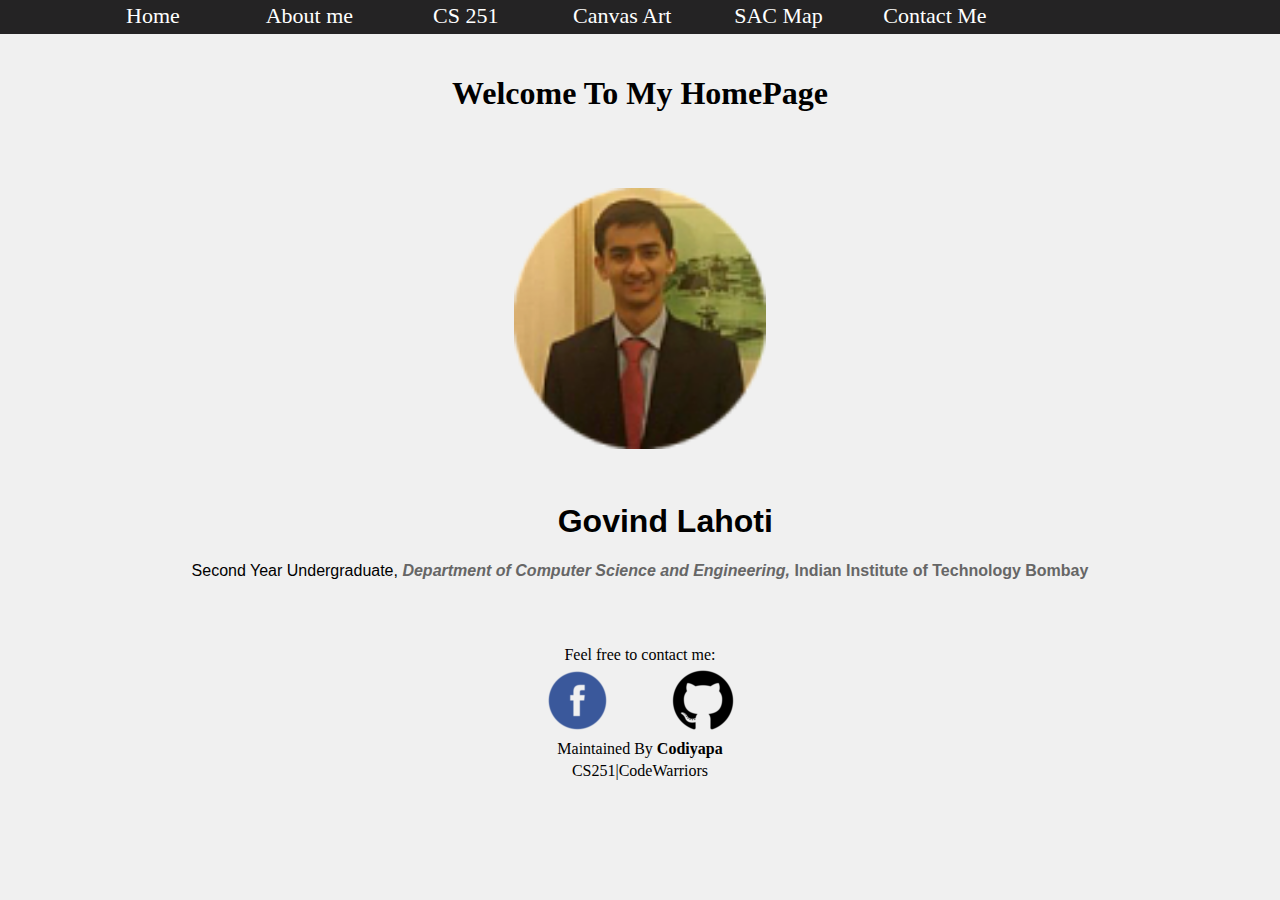
<file: lab02_group07_final_outlab/index.html>
<!DOCTYPE html>
<html>

<head>
	<title>
		Govind Lahoti
	</title>
	<link rel="stylesheet" type="text/css" href="index.css">
</head>

<body style="font-family: Georgia" >
	<center>
	<ul class="navBar">
		<li><a href="index.html">Home</a></li>
		<li><a href="aboutMe.html">About me</a></li>
		<li><a href="group.html">CS 251</a></li>
		<li><a href="mycanvas.html">Canvas Art</a></li>
		<li><a href="sac.html">SAC Map</a></li>
		<li><a href="contactMe.html">Contact Me</a></li>
	</ul>
	
	<h1>Welcome To My HomePage</h1>
	<div id="profile">
		<div id="img" align="center">
			<img src="govind.png" width="20%" height="20%">
		</div>
		<div id="toptitle">
			<h1>Govind Lahoti</h1>
		</div>
		<div id="subtitle">
			Second Year Undergraduate,
			<a href="http://www.cse.iitb.ac.in/" style="text-decoration:none ;color: #666666"><b><i>Department of Computer Science and Engineering,</i></b></a>
			<a href="http://www.iitb.ac.in/" style="text-decoration:none ;color: #666666"><b>Indian Institute of Technology Bombay</b></a>
		</div>
	</div>
	<center>
	<table align = "centre" id ="Footer_index" >
		<tr>
		<td colspan="2">Feel free to contact me: </td>
		</tr>
		<tr id="logo">
			<td class = "animation"><a target = "blank" href= "https://www.facebook.com/govindGenius?fref=ts"> <img src= "fb.png" ></a></td>
			<td class = "animation"><a target = "blank" href = "https://github.com/govindlahoti"><img src = "git.png" ></a></td>
		</tr>
		<tr>
			<td colspan="2">Maintained By <b>Codiyapa</b></td>
		</tr>
		<tr>
			<td colspan="2">CS251|CodeWarriors</td>
		</tr>
	</table>
	</center>
	</center>
</body>
</html>
</file>
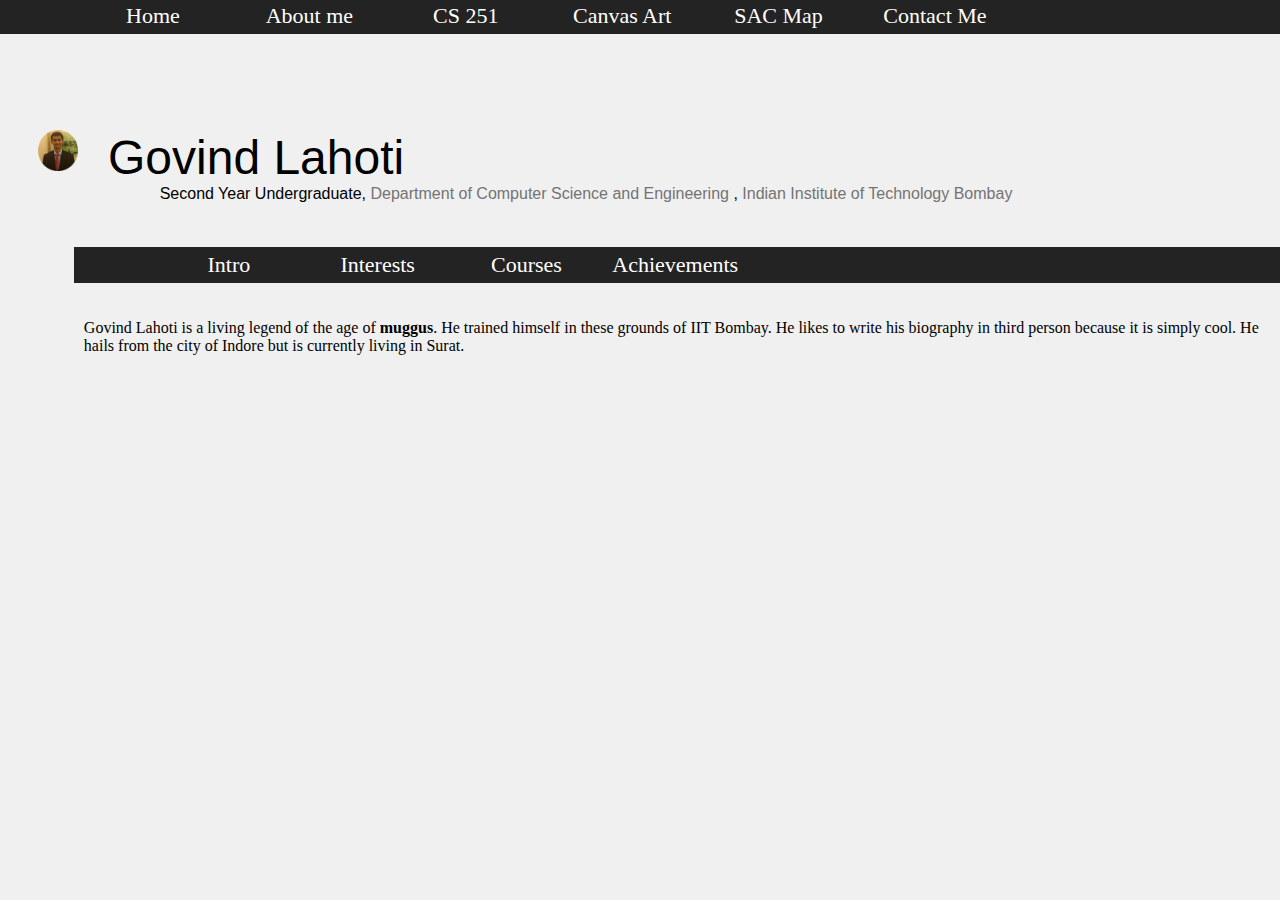
<file: lab02_group07_final_outlab/aboutMe.html>
<!DOCTYPE html>
<html>
<head>
	<link rel="stylesheet" type="text/css" href="index.css">
	<title> About Me </title>
</head>
<body>
	<center>
	<ul class="navBar">
		<li><a href="index.html">Home</a></li>
		<li><a href="aboutMe.html">About me</a></li>
		<li><a href="group.html">CS 251</a></li>
		<li><a href="mycanvas.html">Canvas Art</a></li>
		<li><a href="sac.html">SAC Map</a></li>
		<li><a href="contactMe.html">Contact Me</a></li>
	</ul>
	</center>
	<div id="profile">
		<div id="img_about" align="center">
			<img src="govind.png" width="40%" height="40%">
		</div>
		<div id="toptitle">
			<font size="10">Govind Lahoti</font>
		</div>
		<div id="subtitle" style="margin-left:12%;">
			Second Year Undergraduate,
			<a href="http://www.cse.iitb.ac.in/" style="text-decoration:none; color: #747374">Department of Computer Science and Engineering</a>
			,
			<a href="http://www.iitb.ac.in/" style="text-decoration:none; color: #747374">Indian Institute of Technology Bombay</a>
		</div>
	</div>
	<br>
	<br>
	<br>
	<style>
		#contentNavBar {
			background-color: #111111;

		}
		#contentNavBar li{
			width: 15%;
		}
	</style>
	<div id="content">
	<ul class="navBar" id="contentnavBar">
		<li><a id="introLink" href="#" onclick="toggle('intro');">Intro</a></li>
		<li><a id="interestsLink" href="#" onclick="toggle('interests');">Interests</a></li>
		<li><a id="coursesUndertakenLink" href="#" onclick="toggle('coursesUndertaken');">Courses</a></li>
		<li><a id="acadLink" href="#" onclick="toggle('acad');">Achievements</a></li>
	</ul>
			<div id="acad">
			<ol>
				<li><b>All India Rank 3</b> in JEE Advance 2014.</li>
				<li>Recipient of the Prestigious <b>Aditya Birla Scholarship</b>.</li>
				<li>All India Rank 110, State Rank 2 in JEE-Mains 2014</li>
				<li><b>All India Rank 25</b> in KVPY(Kishore Vagyanik Protshan Yojana) Examintaion</li>
				<li>Pursuing <b>Minors</b> in <b>Statistics</b></li>
				<li>Recipient of <b>KVPY</b> fellowship.</li>
				<li>Recipient of <b>NTSE</b> scholarship.</li>
				<li>Award <b>AP Grade</b> for exceptional performance in Computer Programming and Utilisation course(CS 101)</li>
				<li>Award <b>AP Grade</b> for exceptional performance in Physical Chemistry(CH 107)</li>
			</ol>
		</div>
		<div id="intro">
			<p>Govind Lahoti is a living legend of the age of <b>muggus</b>. He trained himself in these grounds of IIT Bombay.
			He likes to write his biography in third  person because it is simply cool. He hails from the city of Indore but is currently living in Surat.
			</p>
		</div>
		<div id="interests">
			<ul>
				<li>
					<p>Mugging</p>
				</li>
				<li>
					Playing
					<a href="https://en.grepolis.com" style="text-decoration:none" style="color:black">Grepolis</a>
				</li>
				<li>
					<p>Competitive Coding</p>
				</li>
				<li>
					<p>Cycling</p>
				</li>
				<li>
					<p>Badminton Enthu</p>
				</li>
				<li>
					<p>Writing</p>
				</li>

			</ul>
		</div>
		<div id="coursesUndertaken">
			<ul>
				<li>
					<p>Computer Utilization and Programming</p>
				</li>
				<li>
					<p>Abstraction and Paradigm</p>
				</li>
				<li>
					<p>Data Structure and Algorithms</p>
				</li>
				<li>
					<p>Discrete Structures</p>
				</li>
				<li>
					<p>Data Analysis and Interpretation</p>
				</li>
				<li>
					<p>System Software Lab</p>
				</li>
				<li>
					<p>Data Structure and Algorithms Lab</p>
				</li>				
			</ul>
		</div>
	</div>
</body>
<script>
function toggle(id){
    document.getElementById("intro").style.display = "none";
    document.getElementById("coursesUndertaken").style.display= "none";
    document.getElementById("interests").style.display = "none";
    document.getElementById("acad").style.display = "none";
    document.getElementById(id).style.display = "block";
}
toggle('intro');
</script>
</html>
</file>
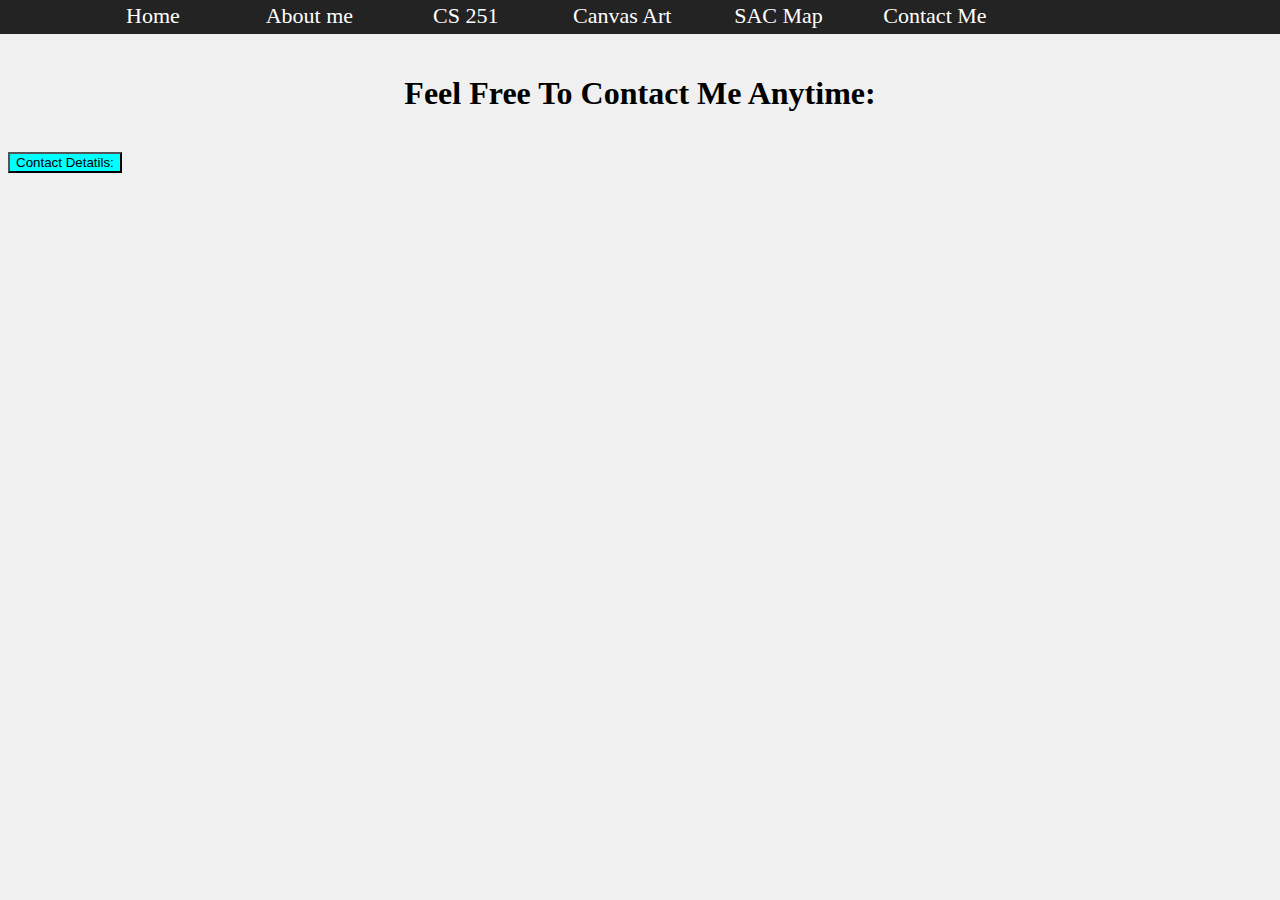
<file: lab02_group07_final_outlab/contactMe.html>
<!DOCTYPE html>
<html>
<head>
	<title>
		Govind Lahoti
	</title>
	<script src = "index.js" type="text/javascript"></script>
	<link rel="stylesheet" type="text/css" href="index.css">
</head>

<body style="font-family: Georgia" >
<center>
	<ul class="navBar">
		<li><a href="index.html">Home</a></li>
		<li><a href="aboutMe.html">About me</a></li>
		<li><a href="group.html">CS 251</a></li>
		<li><a href="mycanvas.html">Canvas Art</a></li>
		<li><a href="sac.html">SAC Map</a></li>
		<li><a href="contactMe.html">Contact Me</a></li>
	</ul>
</center>
<h1>Feel Free To Contact Me Anytime: </h1>
<br>
<button id = "button_contact" style = "background-color : #00FFFF; "onmouseover = "display_contact()" onmouseout="hide_contact()">Contact Detatils: </button>
<center>
<div id = "contactDiv"style = "display:none">
	<h3>Drop me a mail at <span style="color:green">govindlahoti22@gmail.com</span><br><br><br>
	<b>Or Say Hello at</b> <br></h3>
	Roomn No. 18
	Hostel 4, <i>IIT Bombay</i>
	
	<table cellpadding="10">

	<tr>
	<td colspan="2"><h3 >Connect to me on social media:  </h3></td>
	</tr>
	<tr id="logo">
		<td class = "animation"><a target = "blank" href= "https://www.facebook.com/govindGenius?fref=ts"> <img src= "fb.png" ></a></td>
		<td class = "animation"><a target = "blank" href = "https://github.com/govindlahoti"><img src = "git.png" ></a></td>
	</tr>
	<tr>
		<td>facebook.com/govindGenius</td>
		<td>github.com/govindlahoti</td>
	</tr>
	</table>	
</div>
</center>
</body>
</file>
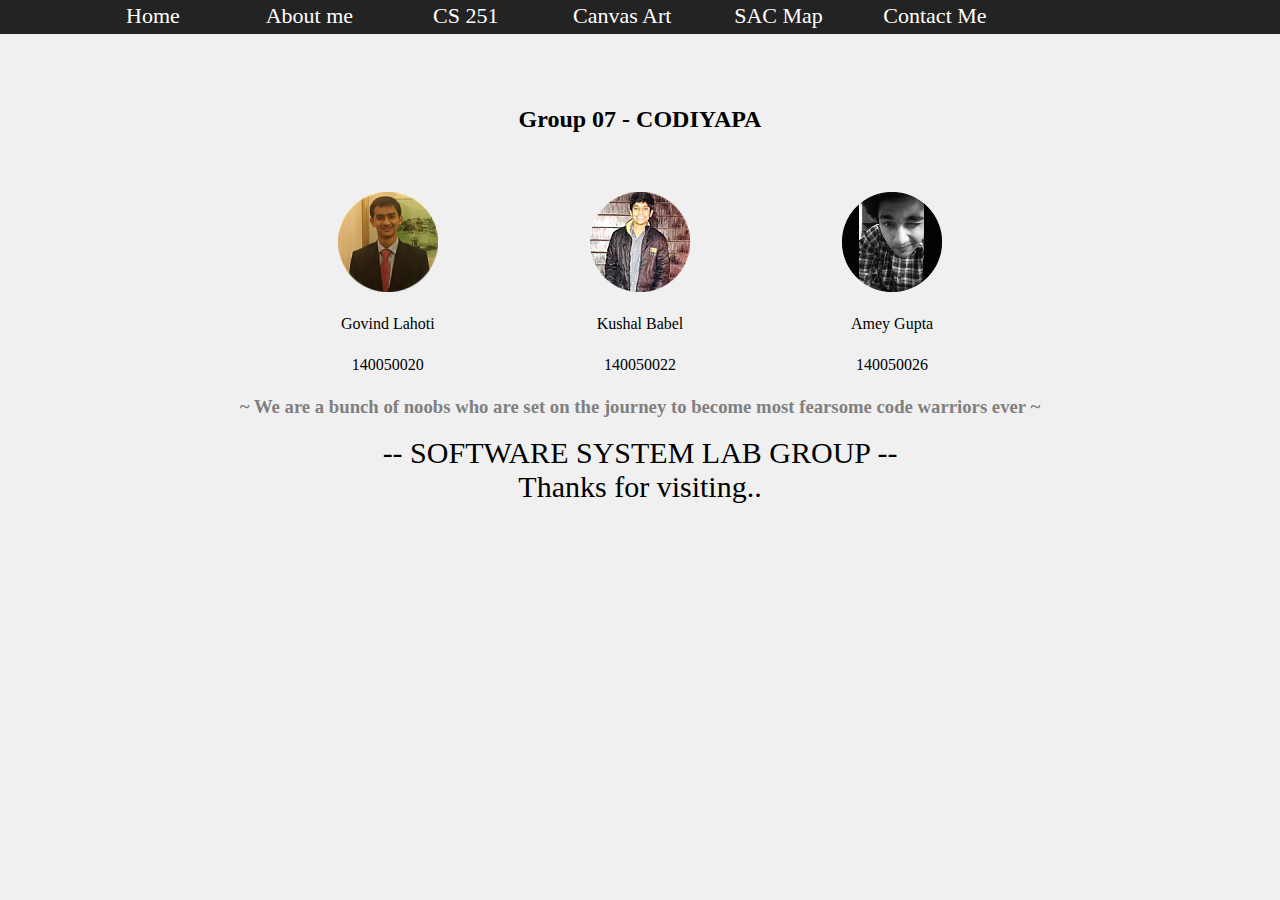
<file: lab02_group07_final_outlab/group.html>
<html>
<head>
	<title> Group 07 - Codiyapa</title>
	<link rel="stylesheet" type="text/css" href="index.css">
</head>

<body>
	<center>
	<ul class="navBar">
		<li><a href ="index.html">Home</a></li>
		<li><a href="aboutMe.html">About me</a></li>
		<li><a href="group.html">CS 251</a></li>
		<li><a href="mycanvas.html">Canvas Art</a></li>
		<li><a href="sac.html">SAC Map</a></li>
		<li><a href="contactMe.html">Contact Me</a></li>
	</ul>
	<br>
	<br>
	<br>
	<h2 >Group 07 - CODIYAPA</h2>
	<br>
	<br>
	<table id="mainTable">
		<tr id="photoRow">
			<td> <a href="index.html"> <img height="100px" width="100px" src="govind.png"> </a> </td>
			<td> <a href="kushal.html"> <img height="100px" width="100px"src="kushal.png"> </a> </td>
			<td> <a href="amey.html"> <img height="100px" width="100px" src="amey.png"> </a> </td>
		</tr>
		<tr id="nameRow">
			<td>Govind Lahoti</td>
			<td>Kushal Babel</td>
			<td>Amey Gupta</td>
		</tr>
		<tr id="rollRow">
			<td>140050020</td>
			<td>140050022</td>
			<td>140050026</td>
		</tr>
	</table>

	<p id="tagLine">
		<h3 style="color:grey;">~ We are a bunch of noobs who are set on the journey to become most fearsome code warriors ever ~</h3>
	</p>
	<center id="footer">
		-- SOFTWARE SYSTEM LAB GROUP --
		<br>
		Thanks for visiting..
	</center>
	</center>
</body>
</html>
</file>
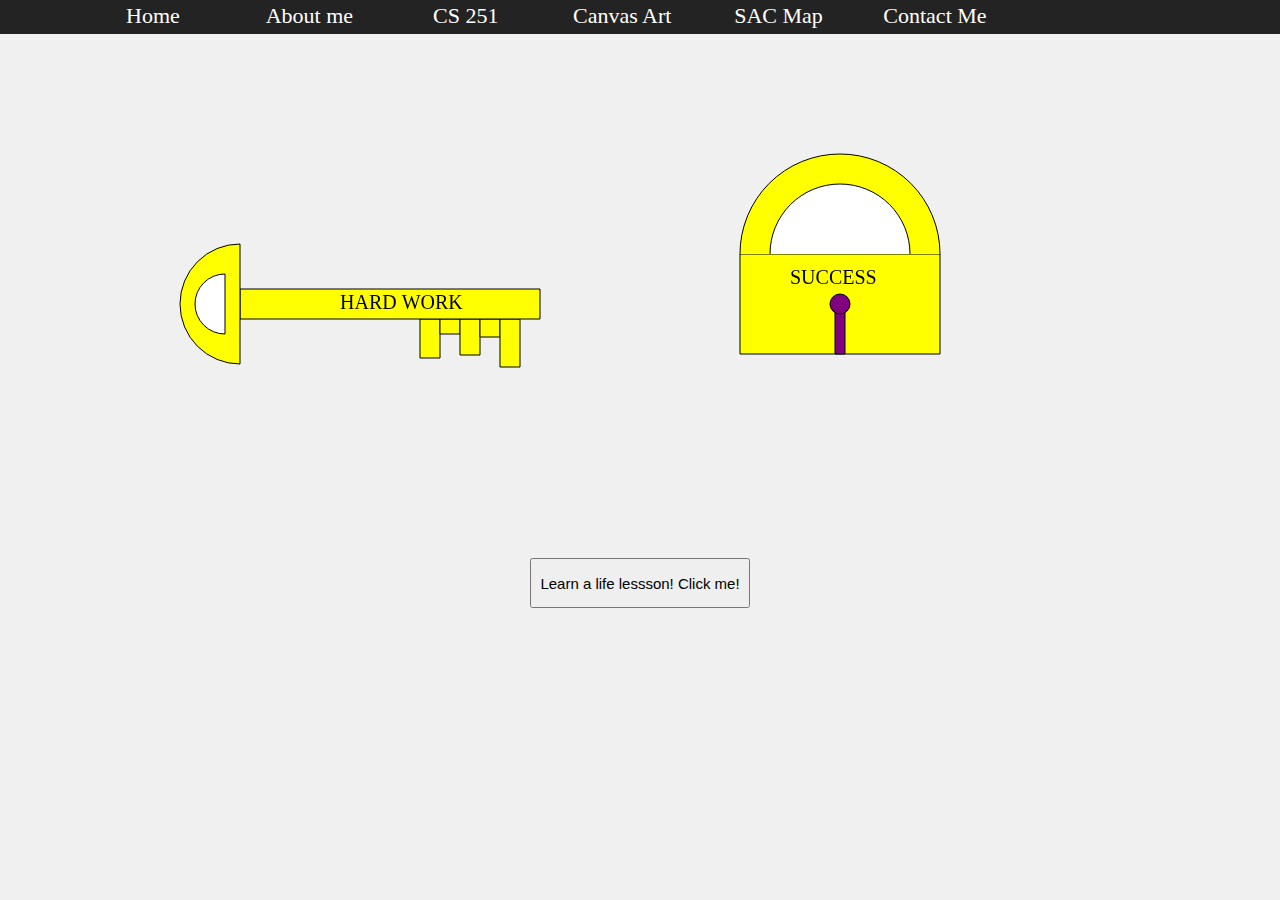
<file: lab02_group07_final_outlab/mycanvas.html>
<!DOCTYPE html>
<html>
<head>
	<title>Canvas</title>
	<link rel="stylesheet" type="text/css" href="index.css">
</head>
<body>
	<center>
		<ul class="navBar">
			<li><a href="index.html">Home</a></li>
			<li><a href="aboutMe.html">About me</a></li>
			<li><a href="group.html">CS 251</a></li>
			<li><a href="mycanvas.html">Canvas Art</a></li>
			<li><a href="sac.html">SAC Map</a></li>
			<li><a href="contactMe.html">Contact Me</a></li>
		</ul>
		<canvas height="500" width="1200" id="canvas_key">
			Your browser doesn't support canvas. Update it or use another.
		</canvas>
		<button id="button1" onclick="play();" style="width:220px; height:50px; font-size:15px;">Learn a life lessson! Click me!</button>
	</center>
</body>

<script>
var start = 0;
var ctx = document.getElementById("canvas_key").getContext("2d");
var H = 500;
var W = 600;
var keyColor = "yellow";
var keyWidth = 30;
var columnWidth = 20;
var lockRectWidth = 200;
var lockRectHeight = 100;
var lockColor = "yellow";
var lockHoleColor = "purple";
var lockStart = W + 100;
ctx.font="20px Georgia";
var open = 0;

function draw(){
	ctx.clearRect(0, 0, 2*W, H);

	//1st column
	ctx.beginPath();
	ctx.rect(start + 5*W/6 - columnWidth*6, H/2 + 0.5*keyWidth, columnWidth, 1.3*keyWidth);
	ctx.fillStyle = keyColor;
	ctx.fill();
	ctx.stroke();
	ctx.closePath();


	//2nd column
	ctx.beginPath();
	ctx.rect(start + 5*W/6 - columnWidth*5, H/2 + 0.5*keyWidth, columnWidth, 0.5*keyWidth);
	ctx.fillStyle = keyColor;
	ctx.fill();
	ctx.stroke();
	ctx.closePath();


	//3rd column
	ctx.beginPath();
	ctx.rect(start + 5*W/6 - columnWidth*4, H/2 + 0.5*keyWidth, columnWidth, 1.2*keyWidth);
	ctx.fillStyle = keyColor;
	ctx.fill();
	ctx.stroke();
	ctx.closePath();


	//4th column
	ctx.beginPath();
	ctx.rect(start + 5*W/6 - columnWidth*3, H/2 + 0.5*keyWidth, columnWidth, 0.6*keyWidth);
	ctx.fillStyle = keyColor;
	ctx.fill();
	ctx.stroke();
	ctx.closePath();


	//5th column
	ctx.beginPath();
	ctx.rect(start + 5*W/6 - columnWidth*2, H/2 + 0.5*keyWidth, columnWidth, 1.6*keyWidth);
	ctx.fillStyle = keyColor;
	ctx.fill();
	ctx.stroke();
	ctx.closePath();

	//key body
	ctx.beginPath();
	ctx.rect(start + W/3, H/2 - keyWidth/2, W/2, keyWidth);
	ctx.fillStyle = keyColor;
	ctx.fill();
	ctx.stroke();
	ctx.closePath();

	//big ring
	ctx.beginPath();
	ctx.arc(start + W/3, H/2, 60, Math.PI/2, 3*Math.PI/2);
	ctx.fillStyle = keyColor;
	ctx.fill();
	ctx.stroke();
	ctx.closePath();

	//small hole
	ctx.beginPath();
	ctx.arc(start + W/3 - 15, H/2, 30, Math.PI/2, 3*Math.PI/2);
	ctx.fillStyle = "white";
	ctx.fill();
	ctx.stroke();
	ctx.closePath();

	//big ring line
	ctx.beginPath();
	ctx.moveTo(start + W/3, H/2 - 60);
	ctx.lineTo(start + W/3, H/2 + 60);
	ctx.stroke();
	ctx.closePath();

	//small hole line
	ctx.beginPath();
	ctx.moveTo(start + W/3 - 15, H/2 - 30);
	ctx.lineTo(start + W/3 - 15, H/2 + 30);
	ctx.stroke();
	ctx.closePath();

	ctx.fillStyle = "black";	
	ctx.fillText("HARD WORK", start + W/2 ,H/2 + 5);

	//lock begins
	
	//lock rect
	ctx.beginPath();
	ctx.rect(lockStart, H/2 - lockRectHeight/2, lockRectWidth, lockRectHeight);
	ctx.fillStyle = lockColor;
	ctx.fill();
	ctx.stroke();
	ctx.closePath();

	//lock upper big arc
	ctx.beginPath();
	ctx.arc(lockStart + lockRectWidth/2 , H/2 - lockRectHeight/2 - open, lockRectWidth/2, Math.PI, 2*Math.PI);
	ctx.fillStyle = keyColor;
	ctx.fill();
	ctx.stroke();
	ctx.closePath();

	//lock upper small arc
	ctx.beginPath();
	ctx.arc(lockStart + lockRectWidth/2 , H/2 - lockRectHeight/2 - open, lockRectWidth*0.35, Math.PI, 2*Math.PI);
	ctx.fillStyle = "white";
	ctx.fill();
	ctx.stroke();
	ctx.closePath();

	//lock body hole rect
	ctx.beginPath();
	ctx.rect(lockStart + lockRectWidth/2 - 5, H/2, 10, lockRectHeight/2);
	ctx.fillStyle = lockHoleColor;
	ctx.fill();
	ctx.stroke();
	ctx.closePath();

	//lock body hole circle
	ctx.beginPath();
	ctx.arc(lockStart + lockRectWidth/2 , H/2, 10, 0, 2*Math.PI);
	ctx.fillStyle = "purple";
	ctx.fill();
	ctx.stroke();
	ctx.closePath();


	ctx.fillStyle = "black";
	ctx.fillText("SUCCESS", 50+lockStart ,H/2 - 20);
}

function play() {
	var watch = setInterval(function(){
		start++;
		if(start + W/2 + W/3 > lockStart+10){
			open = 15;
			draw();
			clearInterval(watch);
			alert("Hard work is the key to success");
			start = 0;
			open = 0;
		}
			draw();
	}, 2);
}

draw();
</script>
</html>
</file>
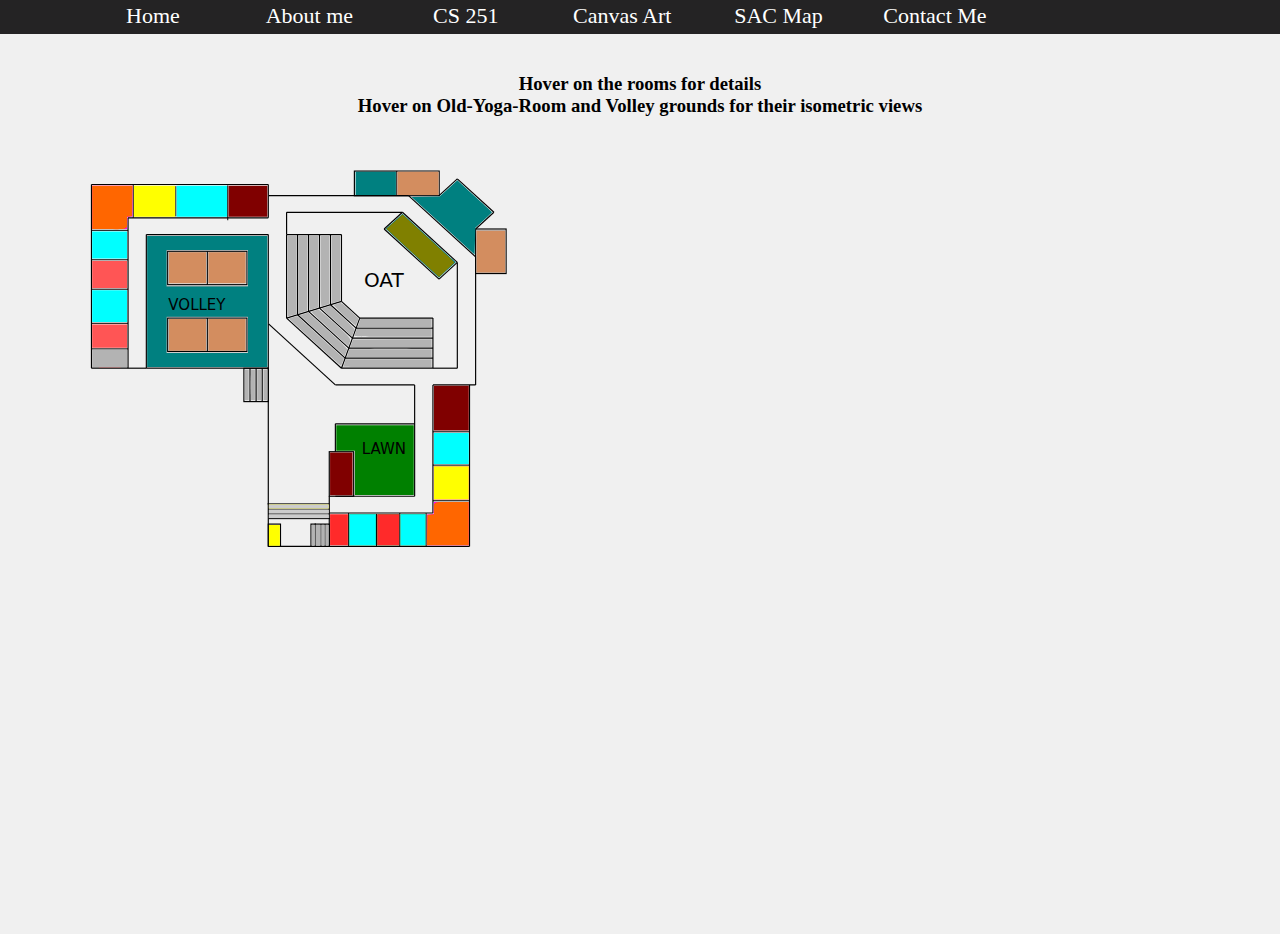
<file: lab02_group07_final_outlab/sac.html>
<!DOCTYPE html>
<html>
<head>
	<title>SAC</title>
    <link rel="stylesheet" type="text/css" href="index.css">
</head>
<body>
<center>
    <ul class="navBar">
        <li><a href="index.html">Home</a></li>
        <li><a href="aboutMe.html">About me</a></li>
        <li><a href="group.html">CS 251</a></li>
        <li><a href="mycanvas.html">Canvas Art</a></li>
        <li><a href="sac.html">SAC Map</a></li>
        <li><a href="contactMe.html">Contact Me</a></li>
    </ul>
</center>
<center><h3>Hover on the rooms for details<br>Hover on Old-Yoga-Room and Volley grounds for their isometric views</h3></center>
<table id="sac_fig" cellpadding="0px">
<tr>
<td>
<?xml version="1.0" encoding="UTF-8" standalone="no" style="margin-left:10%"?>
<svg
   xmlns:dc="http://purl.org/dc/elements/1.1/"
   xmlns:cc="http://creativecommons.org/ns#"
   xmlns:rdf="http://www.w3.org/1999/02/22-rdf-syntax-ns#"
   xmlns:svg="http://www.w3.org/2000/svg"
   xmlns="http://www.w3.org/2000/svg"
   xmlns:sodipodi="http://sodipodi.sourceforge.net/DTD/sodipodi-0.dtd"
   xmlns:inkscape="http://www.inkscape.org/namespaces/inkscape"
   width="640"
   height="480"
   id="svg3315"
   version="1.1"
   inkscape:version="0.48.4 r9939"
   sodipodi:docname="sac3.svg">
  <metadata
     id="metadata3401">
    <rdf:RDF>
      <cc:Work
         rdf:about="">
        <dc:format>image/svg+xml</dc:format>
        <dc:type
           rdf:resource="http://purl.org/dc/dcmitype/StillImage" />
        <dc:title></dc:title>
      </cc:Work>
    </rdf:RDF>
  </metadata>
  <defs
     id="defs3399" />
  <sodipodi:namedview
     pagecolor="#ffffff"
     bordercolor="#666666"
     borderopacity="1"
     objecttolerance="10"
     gridtolerance="10"
     guidetolerance="10"
     inkscape:pageopacity="0"
     inkscape:pageshadow="2"
     inkscape:window-width="1839"
     inkscape:window-height="1056"
     id="namedview3397"
     showgrid="false"
     inkscape:zoom="1.825"
     inkscape:cx="348.92814"
     inkscape:cy="251.86203"
     inkscape:window-x="81"
     inkscape:window-y="24"
     inkscape:window-maximized="1"
     inkscape:current-layer="svg3315"
     inkscape:snap-bbox="true"
     inkscape:bbox-paths="true"
     inkscape:bbox-nodes="true"
     inkscape:snap-bbox-edge-midpoints="true"
     inkscape:snap-bbox-midpoints="true"
     inkscape:object-paths="true"
     inkscape:snap-intersection-paths="true"
     inkscape:object-nodes="true"
     inkscape:snap-midpoints="true"
     inkscape:snap-smooth-nodes="true"
     inkscape:snap-object-midpoints="true"
     inkscape:snap-center="true"
     inkscape:snap-page="true"
     inkscape:snap-grids="true" />
  <!-- Created with SVG-edit - http://svg-edit.googlecode.com/ -->
  <line
     style="fill:none;stroke:#000000;stroke-width:1.16534925"
     stroke-linejoin="null"
     stroke-linecap="null"
     x1="136.3369"
     y1="97.570816"
     x2="258.29272"
     y2="97.570816"
     id="svg_7" />
  <line
     style="fill:none;stroke:#000000;stroke-width:1.16534925"
     stroke-linejoin="null"
     stroke-linecap="null"
     x1="136.3369"
     y1="97.570816"
     x2="136.3369"
     y2="231.19678"
     id="svg_8" />
  <line
     style="fill:none;stroke:#000000;stroke-width:1.16534925"
     stroke-linejoin="null"
     stroke-linecap="null"
     x1="136.3369"
     y1="231.19678"
     x2="258.29272"
     y2="231.19678"
     id="svg_9" />
  <rect
     style="fill:none;stroke:#000000;stroke-width:1.16534925"
     stroke-linejoin="null"
     stroke-linecap="null"
     x="157.67917"
     y="114.27406"
     width="79.271286"
     height="33.40649"
     id="svg_10" />
  <rect
     style="fill:none;stroke:#000000;stroke-width:1.16534925"
     stroke-linejoin="null"
     stroke-linecap="null"
     x="157.67917"
     y="181.08705"
     width="79.271286"
     height="33.40649"
     id="svg_11" />
  <line
     style="fill:none;stroke:#000000;stroke-width:1.16534925"
     stroke-linejoin="null"
     stroke-linecap="null"
     x1="197.31482"
     y1="181.08705"
     x2="197.31482"
     y2="214.49353"
     id="svg_12"
     x="115" />
  <line
     style="fill:none;stroke:#000000;stroke-width:1.16534925"
     stroke-linejoin="null"
     stroke-linecap="null"
     x1="197.31482"
     y1="114.27406"
     x2="197.31482"
     y2="147.68056"
     id="svg_13" />
  <line
     style="fill:none;stroke:#000000;stroke-width:1.16534925"
     stroke-linejoin="null"
     stroke-linecap="null"
     x1="258.29272"
     y1="186.6548"
     x2="258.29272"
     y2="97.570816"
     id="svg_14" />
  <line
     style="fill:none;stroke:#000000;stroke-width:1.16534925"
     stroke-linejoin="null"
     stroke-linecap="null"
     x1="325.36844"
     y1="247.90002"
     x2="404.63974"
     y2="247.90002"
     id="svg_15" />
  <line
     style="fill:none;stroke:#000000;stroke-width:1.16534925"
     stroke-linejoin="null"
     stroke-linecap="null"
     x1="276.58609"
     y1="97.570816"
     x2="276.58609"
     y2="181.08705"
     id="svg_16" />
  <line
     style="fill:none;stroke:#000000;stroke-width:1.16534925"
     stroke-linejoin="null"
     stroke-linecap="null"
     x1="258.29272"
     y1="186.6548"
     x2="325.36844"
     y2="247.90002"
     id="svg_17" />
  <line
     style="fill:none;stroke:#000000;stroke-width:1.16534925"
     stroke-linejoin="null"
     stroke-linecap="null"
     x1="422.93311"
     y1="247.90002"
     x2="422.93311"
     y2="375.95825"
     id="svg_21" />
  <line
     style="fill:none;stroke:#000000;stroke-width:1.16534925"
     stroke-linejoin="null"
     stroke-linecap="null"
     x1="422.93311"
     y1="231.19678"
     x2="331.46622"
     y2="231.19678"
     id="svg_22" />
  <line
     style="fill:none;stroke:#000000;stroke-width:1.16534925"
     stroke-linejoin="null"
     stroke-linecap="null"
     x1="276.58609"
     y1="181.08705"
     x2="331.46622"
     y2="231.19678"
     id="svg_24" />
  <line
     style="fill:none;stroke:#000000;stroke-width:1.16534925"
     stroke-linejoin="null"
     stroke-linecap="null"
     x1="276.58609"
     y1="97.570816"
     x2="331.46622"
     y2="97.570816"
     id="svg_25" />
  <line
     style="fill:none;stroke:#000000;stroke-width:1.16534925"
     stroke-linejoin="null"
     stroke-linecap="null"
     x1="422.93311"
     y1="231.19678"
     x2="422.93311"
     y2="181.08705"
     id="svg_26" />
  <line
     style="fill:none;stroke:#000000;stroke-width:1.16534925"
     stroke-linejoin="null"
     stroke-linecap="null"
     x1="331.46622"
     y1="97.570816"
     x2="331.46622"
     y2="164.3838"
     id="svg_27" />
  <line
     style="fill:none;stroke:#000000;stroke-width:1.16534925"
     stroke-linejoin="null"
     stroke-linecap="null"
     x1="331.46622"
     y1="164.3838"
     x2="349.75961"
     y2="181.08705"
     id="svg_31" />
  <line
     style="fill:none;stroke:#000000;stroke-width:1.16534925"
     stroke-linejoin="null"
     stroke-linecap="null"
     x1="422.93311"
     y1="181.08705"
     x2="349.75961"
     y2="181.08705"
     id="svg_32" />
  <line
     style="fill:none;stroke:#000000;stroke-width:1.16534925"
     stroke-linejoin="null"
     stroke-linecap="null"
     x1="276.58609"
     y1="97.570816"
     x2="276.58609"
     y2="75.299828"
     id="svg_33" />
  <line
     style="fill:none;stroke:#000000;stroke-width:1.16534925"
     stroke-linejoin="null"
     stroke-linecap="null"
     x1="276.58609"
     y1="75.299828"
     x2="392.44415"
     y2="75.299828"
     id="svg_35" />
  <line
     style="fill:none;stroke:#000000;stroke-width:1.16534925"
     stroke-linejoin="null"
     stroke-linecap="null"
     x1="447.32428"
     y1="231.19678"
     x2="447.32428"
     y2="125.40956"
     id="svg_36" />
  <line
     style="fill:none;stroke:#000000;stroke-width:1.16534925"
     stroke-linejoin="null"
     stroke-linecap="null"
     x1="447.32428"
     y1="125.40956"
     x2="392.44415"
     y2="75.299828"
     id="svg_38" />
  <line
     style="fill:none;stroke:#000000;stroke-width:1.16534925"
     stroke-linejoin="null"
     stroke-linecap="null"
     x1="325.36844"
     y1="359.255"
     x2="404.63974"
     y2="359.255"
     id="svg_40" />
  <line
     style="fill:none;stroke:#000000;stroke-width:1.16534925"
     stroke-linejoin="null"
     stroke-linecap="null"
     x1="447.32428"
     y1="125.40956"
     x2="429.03088"
     y2="142.11281"
     id="svg_41" />
  <line
     style="fill:none;stroke:#000000;stroke-width:1.16534925"
     stroke-linejoin="null"
     stroke-linecap="null"
     x1="404.63974"
     y1="359.255"
     x2="404.63974"
     y2="247.90002"
     id="svg_42" />
  <line
     style="fill:none;stroke:#000000;stroke-width:1.16534925"
     stroke-linejoin="null"
     stroke-linecap="null"
     x1="258.29272"
     y1="231.19678"
     x2="258.29272"
     y2="409.36475"
     id="svg_43" />
  <line
     style="fill:none;stroke:#000000;stroke-width:1.16534925"
     stroke-linejoin="null"
     stroke-linecap="null"
     x1="483.91101"
     y1="75.299828"
     x2="447.32428"
     y2="41.893333"
     id="svg_44" />
  <line
     style="fill:none;stroke:#000000;stroke-width:1.16534925"
     stroke-linejoin="null"
     stroke-linecap="null"
     x1="429.03088"
     y1="142.11281"
     x2="374.15076"
     y2="92.003067"
     id="svg_49" />
  <line
     style="fill:none;stroke:#000000;stroke-width:1.16534925"
     stroke-linejoin="null"
     stroke-linecap="null"
     x1="374.15076"
     y1="92.003067"
     x2="392.44415"
     y2="75.299828"
     id="svg_50" />
  <line
     style="fill:none;stroke:#000000;stroke-width:1.16534925"
     stroke-linejoin="null"
     stroke-linecap="null"
     x1="325.36844"
     y1="314.71301"
     x2="325.36844"
     y2="286.87427"
     id="svg_52" />
  <line
     style="fill:none;stroke:#000000;stroke-width:1.16534925"
     stroke-linejoin="null"
     stroke-linecap="null"
     x1="325.36844"
     y1="286.87427"
     x2="404.63974"
     y2="286.87427"
     id="svg_53" />
  <line
     style="fill:none;stroke:#000000;stroke-width:1.16534925"
     stroke-linejoin="null"
     stroke-linecap="null"
     x1="118.04353"
     y1="80.867577"
     x2="258.29272"
     y2="80.867577"
     id="svg_54" />
  <line
     style="fill:none;stroke:#000000;stroke-width:1.16534925"
     stroke-linejoin="null"
     stroke-linecap="null"
     x1="258.29272"
     y1="58.596581"
     x2="398.54193"
     y2="58.596581"
     id="svg_55" />
  <line
     style="fill:none;stroke:#000000;stroke-width:1.16534925"
     stroke-linejoin="null"
     stroke-linecap="null"
     x1="258.29272"
     y1="80.867577"
     x2="258.29272"
     y2="58.596581"
     id="svg_56" />
  <line
     style="fill:none;stroke:#000000;stroke-width:1.16534925"
     stroke-linejoin="null"
     stroke-linecap="null"
     x1="81.456779"
     y1="47.461082"
     x2="258.29272"
     y2="47.461082"
     id="svg_57" />
  <line
     style="fill:none;stroke:#000000;stroke-width:1.16534925"
     stroke-linejoin="null"
     stroke-linecap="null"
     x1="118.04353"
     y1="80.867577"
     x2="118.04353"
     y2="231.19678"
     id="svg_58" />
  <line
     style="fill:none;stroke:#000000;stroke-width:1.16534925"
     stroke-linejoin="null"
     stroke-linecap="null"
     x1="118.04353"
     y1="231.19678"
     x2="136.3369"
     y2="231.19678"
     id="svg_59" />
  <line
     style="fill:none;stroke:#000000;stroke-width:1.16534925"
     stroke-linejoin="null"
     stroke-linecap="null"
     x1="422.93311"
     y1="231.19678"
     x2="447.32428"
     y2="231.19678"
     id="svg_60" />
  <line
     style="fill:none;stroke:#000000;stroke-width:1.16534925"
     stroke-linejoin="null"
     stroke-linecap="null"
     x1="422.93311"
     y1="375.95825"
     x2="319.27063"
     y2="375.95825"
     id="svg_61" />
  <line
     style="fill:none;stroke:#000000;stroke-width:1.16534925"
     stroke-linejoin="null"
     stroke-linecap="null"
     x1="465.61765"
     y1="247.90002"
     x2="465.61765"
     y2="119.84181"
     id="svg_62" />
  <line
     style="fill:none;stroke:#000000;stroke-width:1.16534925"
     stroke-linejoin="null"
     stroke-linecap="null"
     x1="422.93311"
     y1="247.90002"
     x2="465.61765"
     y2="247.90002"
     id="svg_63" />
  <line
     style="fill:none;stroke:#000000;stroke-width:1.16534925"
     stroke-linejoin="null"
     stroke-linecap="null"
     x1="258.29272"
     y1="231.19678"
     x2="258.29272"
     y2="186.6548"
     id="svg_64" />
  <line
     style="fill:none;stroke:#000000;stroke-width:1.16534925"
     stroke-linejoin="null"
     stroke-linecap="null"
     x1="309.51419"
     y1="97.570816"
     x2="309.51419"
     y2="171.06509"
     id="svg_65" />
  <line
     style="fill:none;stroke:#000000;stroke-width:1.16534925"
     stroke-linejoin="null"
     stroke-linecap="null"
     x1="276.58609"
     y1="181.08705"
     x2="331.46622"
     y2="164.3838"
     id="svg_66" />
  <line
     style="fill:none;stroke:#000000;stroke-width:1.16534925"
     stroke-linejoin="null"
     stroke-linecap="null"
     x1="331.46622"
     y1="231.19678"
     x2="349.75961"
     y2="181.08705"
     id="svg_67" />
  <line
     style="fill:none;stroke:#000000;stroke-width:1.16534925"
     stroke-linejoin="null"
     stroke-linecap="null"
     x1="298.53815"
     y1="97.570816"
     x2="298.53815"
     y2="174.40575"
     id="svg_68" />
  <line
     style="fill:none;stroke:#000000;stroke-width:1.16534925"
     stroke-linejoin="null"
     stroke-linecap="null"
     x1="335.12491"
     y1="221.17484"
     x2="422.93311"
     y2="221.17484"
     id="svg_69" />
  <line
     style="fill:none;stroke:#000000;stroke-width:1.16534925"
     stroke-linejoin="null"
     stroke-linecap="null"
     x1="287.56213"
     y1="97.570816"
     x2="287.56213"
     y2="177.7464"
     id="svg_70" />
  <line
     style="fill:none;stroke:#000000;stroke-width:1.16534925"
     stroke-linejoin="null"
     stroke-linecap="null"
     x1="320.4902"
     y1="97.570816"
     x2="320.4902"
     y2="167.72446"
     id="svg_71" />
  <line
     style="fill:none;stroke:#000000;stroke-width:1.16534925"
     stroke-linejoin="null"
     stroke-linecap="null"
     x1="346.10092"
     y1="191.10899"
     x2="422.93311"
     y2="191.10899"
     id="svg_72" />
  <line
     style="fill:none;stroke:#000000;stroke-width:1.16534925"
     stroke-linejoin="null"
     stroke-linecap="null"
     x1="338.78357"
     y1="211.15289"
     x2="422.93311"
     y2="211.15289"
     id="svg_73" />
  <line
     style="fill:none;stroke:#000000;stroke-width:1.16534925"
     stroke-linejoin="null"
     stroke-linecap="null"
     x1="342.44226"
     y1="201.13094"
     x2="422.93311"
     y2="201.13094"
     id="svg_74" />
  <line
     style="fill:none;stroke:#000000;stroke-width:1.16534925"
     stroke-linejoin="null"
     stroke-linecap="null"
     x1="298.53815"
     y1="174.40575"
     x2="338.78357"
     y2="211.15289"
     id="svg_75" />
  <line
     style="fill:none;stroke:#000000;stroke-width:1.16534925"
     stroke-linejoin="null"
     stroke-linecap="null"
     x1="287.56213"
     y1="177.7464"
     x2="335.12491"
     y2="221.17484"
     id="svg_76" />
  <line
     style="fill:none;stroke:#000000;stroke-width:1.16534925"
     stroke-linejoin="null"
     stroke-linecap="null"
     x1="309.51419"
     y1="171.06509"
     x2="342.44226"
     y2="201.13094"
     id="svg_77" />
  <line
     style="fill:none;stroke:#000000;stroke-width:1.16534925"
     stroke-linejoin="null"
     stroke-linecap="null"
     x1="320.4902"
     y1="167.72446"
     x2="346.10092"
     y2="191.10899"
     id="svg_78" />
  <line
     style="fill:none;stroke:#000000;stroke-width:1.16534925"
     stroke-linejoin="null"
     stroke-linecap="null"
     x1="465.61765"
     y1="119.84181"
     x2="398.54193"
     y2="58.596581"
     id="svg_79" />
  <rect
     style="fill:none;stroke:#000000;stroke-width:1.16534925"
     stroke-linejoin="null"
     stroke-linecap="null"
     x="465.61765"
     y="92.003067"
     width="30.488958"
     height="44.541988"
     id="svg_82" />
  <rect
     style="fill:none;stroke:#000000;stroke-width:1.18036103"
     stroke-linejoin="null"
     stroke-linecap="null"
     x="344.38712"
     y="34.083656"
     width="84.781113"
     height="24.650282"
     id="svg_84" />
  <line
     style="fill:none;stroke:#000000;stroke-width:1.16534925"
     stroke-linejoin="null"
     stroke-linecap="null"
     x1="429.03088"
     y1="58.596581"
     x2="447.32428"
     y2="41.893333"
     id="svg_85" />
  <line
     style="fill:none;stroke:#000000;stroke-width:1.16534925"
     stroke-linejoin="null"
     stroke-linecap="null"
     x1="465.61765"
     y1="92.003067"
     x2="483.91101"
     y2="75.299828"
     id="svg_87" />
  <rect
     style="fill:none;stroke:#000000;stroke-width:1.16534925"
     stroke-linejoin="null"
     stroke-linecap="null"
     x="319.27063"
     y="314.71301"
     width="24.391167"
     height="44.541988"
     id="svg_88"
     x2="255" />
  <line
     style="fill:none;stroke:#000000;stroke-width:1.16534925"
     stroke-linejoin="null"
     stroke-linecap="null"
     x1="258.29272"
     y1="58.596581"
     x2="258.29272"
     y2="47.461082"
     id="svg_89" />
  <line
     style="fill:none;stroke:#000000;stroke-width:1.16534925"
     stroke-linejoin="null"
     stroke-linecap="null"
     x1="81.456779"
     y1="47.461082"
     x2="81.456779"
     y2="231.19678"
     id="svg_90" />
  <line
     style="fill:none;stroke:#000000;stroke-width:1.16534925"
     stroke-linejoin="null"
     stroke-linecap="null"
     x1="81.456779"
     y1="231.19678"
     x2="118.04353"
     y2="231.19678"
     id="svg_91" />
  <line
     style="fill:none;stroke:#000000;stroke-width:1.16534925"
     stroke-linejoin="null"
     stroke-linecap="null"
     x1="459.51984"
     y1="247.90002"
     x2="459.51984"
     y2="409.36475"
     id="svg_92" />
  <line
     style="fill:none;stroke:#000000;stroke-width:1.16534925"
     stroke-linejoin="null"
     stroke-linecap="null"
     x1="459.51984"
     y1="409.36475"
     x2="258.29272"
     y2="409.36475"
     id="svg_93" />
  <line
     style="fill:none;stroke:#000000;stroke-width:1.16534925"
     stroke-linejoin="null"
     stroke-linecap="null"
     x1="319.27063"
     y1="409.36475"
     x2="319.27063"
     y2="359.255"
     id="svg_94" />
  <rect
     style="fill:none;stroke:#000000;stroke-width:1.16534925"
     stroke-linejoin="null"
     stroke-linecap="null"
     x="258.29272"
     y="387.09375"
     width="12.195583"
     height="22.270994"
     id="svg_96" />
  <rect
     style="fill:none;stroke:#000000;stroke-width:1.16534925"
     stroke-linejoin="null"
     stroke-linecap="null"
     x="300.97726"
     y="387.09375"
     width="18.293375"
     height="22.270994"
     id="svg_97" />
  <rect
     style="fill:none;stroke:#000000;stroke-width:1.16534925"
     stroke-linejoin="null"
     stroke-linecap="null"
     x="233.90157"
     y="231.19678"
     width="24.391167"
     height="33.40649"
     id="svg_99" />
  <line
     style="fill:none;stroke:#000000;stroke-width:1.16534925"
     stroke-linejoin="null"
     stroke-linecap="null"
     x1="239.99936"
     y1="231.19678"
     x2="239.99936"
     y2="264.60327"
     id="svg_101" />
  <line
     style="fill:none;stroke:#000000;stroke-width:1.16534925"
     stroke-linejoin="null"
     stroke-linecap="null"
     x1="252.19493"
     y1="231.19678"
     x2="252.19493"
     y2="264.60327"
     id="svg_102" />
  <line
     style="fill:none;stroke:#000000;stroke-width:1.16534925"
     stroke-linejoin="null"
     stroke-linecap="null"
     x1="246.09715"
     y1="231.19678"
     x2="246.09715"
     y2="264.60327"
     id="svg_103" />
  <path
     style="fill:#800000;stroke:none"
     d="m 320.07559,336.91374 0,-21.31007 11.23621,0 11.23622,0 0,21.31007 0,21.31007 -11.23622,0 -11.23621,0 0,-21.31007 z"
     id="Conference-Room"
     onmouseover="display(id)"
     onmouseout="hideinfo()"
     inkscape:connector-curvature="0" />
  <path
     style="color:#000000;fill:#a0a0a0;fill-opacity:1;fill-rule:nonzero;stroke:none;stroke-width:1px;marker:none;visibility:visible;display:inline;overflow:visible;enable-background:accumulate"
     d="m 466.53387,114.51413 0,-21.310072 14.33586,0 14.33586,0 0,21.310072 0,21.31006 -14.33586,0 -14.33586,0 0,-21.31006 z"
     id="path3734"
     inkscape:connector-curvature="0" />
  <path
     style="color:#000000;fill:#a0a0a0;fill-opacity:1;fill-rule:nonzero;stroke:none;stroke-width:1px;marker:none;visibility:visible;display:inline;overflow:visible;enable-background:accumulate"
     d="m 137.19646,164.49592 0,-65.867481 60.05565,0 60.05564,0 0,65.867481 0,65.86748 -60.05564,0 -60.05565,0 0,-65.86748 z m 100.7385,33.3212 0,-17.82297 -40.68285,0 -40.68286,0 0,17.82297 0,17.82296 40.68286,0 40.68285,0 0,-17.82296 z m 0,-66.6424 0,-17.82296 -40.68285,0 -40.68286,0 0,17.82296 0,17.82297 40.68286,0 40.68285,0 0,-17.82297 z"
     id="path3738"
     inkscape:connector-curvature="0" />
  <path
     style="fill:none;stroke:#000000;stroke-width:1px;stroke-linecap:butt;stroke-linejoin:miter;stroke-opacity:1"
     d="m 217.75014,48.374271 0,34.87102"
     id="path3839"
     inkscape:connector-curvature="0" />
  <path
     style="fill:none;stroke:#000000;stroke-width:1px;stroke-linecap:butt;stroke-linejoin:miter;stroke-opacity:1"
     d="m 165.83107,49.149183 0,30.22155"
     id="path3841"
     inkscape:connector-curvature="0" />
  <path
     style="fill:none;stroke:#000000;stroke-width:1px;stroke-linecap:butt;stroke-linejoin:miter;stroke-opacity:1"
     d="m 123.21094,47.461082 0,33.406495"
     id="path3843"
     inkscape:connector-curvature="0" />
  <path
     style="fill:none;stroke:#000000;stroke-width:1px;stroke-linecap:butt;stroke-linejoin:miter;stroke-opacity:1"
     d="m 118.04353,93.319141 -36.586751,0"
     id="path3845"
     inkscape:connector-curvature="0" />
  <path
     style="fill:none;stroke:#000000;stroke-width:1px;stroke-linecap:butt;stroke-linejoin:miter;stroke-opacity:1"
     d="m 81.456779,122.76578 36.586751,0"
     id="path3847"
     inkscape:connector-curvature="0" />
  <path
     style="fill:none;stroke:#000000;stroke-width:1px;stroke-linecap:butt;stroke-linejoin:miter;stroke-opacity:1"
     d="m 81.456779,152.21242 36.586751,0"
     id="path3849"
     inkscape:connector-curvature="0" />
  <path
     style="fill:none;stroke:#000000;stroke-width:1px;stroke-linecap:butt;stroke-linejoin:miter;stroke-opacity:1"
     d="m 81.456779,186.30853 36.586751,0"
     id="path3851"
     inkscape:connector-curvature="0" />
  <path
     style="fill:none;stroke:#000000;stroke-width:1px;stroke-linecap:butt;stroke-linejoin:miter;stroke-opacity:1"
     d="m 81.456779,211.88061 36.586751,0"
     id="path3853"
     inkscape:connector-curvature="0" />
  <path
     style="fill:none;stroke:#000000;stroke-width:1px;stroke-linecap:butt;stroke-linejoin:miter;stroke-opacity:1"
     d="m 422.93311,294.79614 36.58673,0"
     id="path3855"
     inkscape:connector-curvature="0" />
  <path
     style="fill:none;stroke:#000000;stroke-width:1px;stroke-linecap:butt;stroke-linejoin:miter;stroke-opacity:1"
     d="m 422.93311,328.11734 36.58673,0"
     id="path3857"
     inkscape:connector-curvature="0" />
  <path
     style="fill:none;stroke:#000000;stroke-width:1px;stroke-linecap:butt;stroke-linejoin:miter;stroke-opacity:1"
     d="m 422.93311,363.76327 36.58673,0"
     id="path3859"
     inkscape:connector-curvature="0" />
  <path
     style="fill:none;stroke:#000000;stroke-width:1px;stroke-linecap:butt;stroke-linejoin:miter;stroke-opacity:1"
     d="m 416.1275,376.16185 0,33.2029"
     id="path3861"
     inkscape:connector-curvature="0" />
  <path
     style="fill:none;stroke:#000000;stroke-width:1px;stroke-linecap:butt;stroke-linejoin:miter;stroke-opacity:1"
     d="m 366.53316,376.93676 0,32.42799"
     id="path3863"
     inkscape:connector-curvature="0" />
  <path
     style="fill:none;stroke:#000000;stroke-width:1px;stroke-linecap:butt;stroke-linejoin:miter;stroke-opacity:1"
     d="m 338.63634,375.95825 0,33.4065"
     id="path3865"
     inkscape:connector-curvature="0" />
  <path
     style="fill:none;stroke:#000000;stroke-width:1px;stroke-linecap:butt;stroke-linejoin:miter;stroke-opacity:1"
     d="m 389.78051,375.95825 0,33.4065"
     id="path3867"
     inkscape:connector-curvature="0" />
  <path
     style="fill:none;stroke:#000000;stroke-width:1px;stroke-linecap:butt;stroke-linejoin:miter;stroke-opacity:1"
     d="m 386.77766,34.083656 0,24.512925"
     id="path3871"
     inkscape:connector-curvature="0" />
  <path
     style="fill:#800000"
     d="m 423.91373,271.12375 0,-22.47244 17.43551,0 17.43551,0 0,22.47244 0,22.47243 -17.43551,0 -17.43551,0 0,-22.47243 z"
     id="Gym"
     onmouseover="display(id)"
     onmouseout="hideinfo()"
     inkscape:connector-curvature="0" />
  <path
     style="fill:#00ffff"
     d="m 423.91373,311.41915 0,-15.49823 17.43551,0 17.43551,0 0,15.49823 0,15.49823 -17.43551,0 -17.43551,0 0,-15.49823 z"
     id="Weightlifting-Room"
     onmouseover="display(id)"
     onmouseout="hideinfo()"
     inkscape:connector-curvature="0" />
  <path
     style="fill:#ff00ff"
     d="m 423.91373,345.90271 0,-16.6606 17.43551,0 17.43551,0 0,16.6606 0,16.6606 -17.43551,0 -17.43551,0 0,-16.6606 z"
     id="hello"
     onmouseover="display(id)"
     onmouseout="hideinfo()"
     inkscape:connector-curvature="0" />
  <path
     style="fill:#ff00ff"
     d="m 416.93953,392.82942 0,-15.45368 3.29337,-0.23828 3.29338,-0.23829 0.22632,-6.00556 0.22632,-6.00557 17.40292,0 17.40291,0 0,21.69753 0,21.69752 -20.92261,0 -20.92261,0 0,-15.45367 z"
     id="hello1"
     onmouseover="display(id)"
     onmouseout="hideinfo()"
     inkscape:connector-curvature="0" />
  <path
     style="fill:#ff00ff"
     d="m 82.177743,70.421659 0,-21.697524 20.147697,0 20.1477,0 0,15.449134 0,15.449134 -2.51846,0.242825 -2.51846,0.242825 -0.22633,6.005564 -0.22632,6.005565 -17.402914,0 -17.402913,0 0,-21.697523 z"
     id="hello2"
     onmouseover="display(id)"
     onmouseout="hideinfo()"
     inkscape:connector-curvature="0" />
  <path
     style="fill:#ffff00"
     d="m 423.91373,345.90271 0,-16.6606 17.43551,0 17.43551,0 0,16.6606 0,16.6606 -17.43551,0 -17.43551,0 0,-16.6606 z"
     id="Yoga-Room"
     onmouseover="display(id)"
     onmouseout="hideinfo()"
     inkscape:connector-curvature="0" />
  <path
     style="fill:#008000"
     d="m 344.87276,335.82886 0,-22.08498 -9.29894,0 -9.29894,0 0,-12.78604 0,-12.78604 38.74558,0 38.74557,0 0,34.87102 0,34.87102 -29.44664,0 -29.44663,0 0,-22.08498 z"
     id="Lawn"
     onmouseover="display(id)"
     onmouseout="hideinfo()"
     inkscape:connector-curvature="0" />
  <path
     style="fill:#008000"
     d="m 390.59254,392.78486 0,-15.49823 12.39858,0 12.39859,0 0,15.49823 0,15.49823 -12.39859,0 -12.39858,0 0,-15.49823 z"
     id="hello5"
     onmouseover="display(id)"
     onmouseout="hideinfo()"
     inkscape:connector-curvature="0" />
  <path
     style="fill:#008000"
     d="m 367.34519,392.78486 0,-15.49823 10.84876,0 10.84876,0 0,15.49823 0,15.49823 -10.84876,0 -10.84876,0 0,-15.49823 z"
     id="hello6"
     onmouseover="display(id)"
     onmouseout="hideinfo()"
     inkscape:connector-curvature="0" />
  <path
     style="fill:#008000"
     d="m 339.44837,392.78486 0,-15.49823 13.1735,0 13.1735,0 0,15.49823 0,15.49823 -13.1735,0 -13.1735,0 0,-15.49823 z"
     id="hello7"
     onmouseover="display(id)"
     onmouseout="hideinfo()"
     inkscape:connector-curvature="0" />
  <path
     style="fill:#ff2a2a"
     d="m 320.07559,392.78486 0,-15.49823 8.91148,0 8.91148,0 0,15.49823 0,15.49823 -8.91148,0 -8.91148,0 0,-15.49823 z"
     id="Accessory-Room"
     onmouseover="display(id)"
     onmouseout="hideinfo()"
     inkscape:connector-curvature="0" />
  <path
     style="fill:#ff2a2a"
     d="m 367.34519,392.78486 0,-15.49823 10.84876,0 10.84876,0 0,15.49823 0,15.49823 -10.84876,0 -10.84876,0 0,-15.49823 z"
     id="Ladies-Sports-Assistant"
     onmouseover="display(id)"
     onmouseout="hideinfo()"
     inkscape:connector-curvature="0" />
  <path
     style="fill:#00ffff"
     d="m 339.44837,392.78486 0,-15.49823 13.1735,0 13.1735,0 0,15.49823 0,15.49823 -13.1735,0 -13.1735,0 0,-15.49823 z"
     id="SAC-Office"
     onmouseover="display(id)"
     onmouseout="hideinfo()"
     inkscape:connector-curvature="0" />
  <path
     style="fill:#00ffff"
     d="m 390.59254,392.78486 0,-15.49823 12.39858,0 12.39859,0 0,15.49823 0,15.49823 -12.39859,0 -12.39858,0 0,-15.49823 z"
     id="Volley-Ball-Instructor-Cabin"
     onmouseover="display(id)"
     onmouseout="hideinfo()"
     inkscape:connector-curvature="0" />
  <path
     style="fill:#800000"
     d="m 218.56217,64.222366 0,-15.498231 19.37279,0 19.37279,0 0,15.498231 0,15.498231 -19.37279,0 -19.37279,0 0,-15.498231 z"
     id="NSS-Room"
     onmouseover="display(id)"
     onmouseout="hideinfo()"
     inkscape:connector-curvature="0" />
  <path
     style="fill:#00ffff"
     d="m 166.6431,64.222366 0,-15.498231 25.18463,0 25.18462,0 0,15.498231 0,15.498231 -25.18462,0 -25.18463,0 0,-15.498231 z"
     id="Squash-Court"
     onmouseover="display(id)"
     onmouseout="hideinfo()"
     inkscape:connector-curvature="0" />
  <path
     style="fill:#ffff00"
     d="m 124.02297,64.222366 0,-15.498231 20.53515,0 20.53516,0 0,15.498231 0,15.498231 -20.53516,0 -20.53515,0 0,-15.498231 z"
     id="Old-Yoga-Room"
     onmouseover="display(id)"
     onmouseout="hideinfo()"
     inkscape:connector-curvature="0" />
  <path
     style="fill:#ff6600"
     d="m 82.177743,70.421659 0,-21.697524 20.164077,0 20.16409,0 -0.21011,15.304503 -0.21011,15.304503 -2.51847,0.242825 -2.51846,0.242825 0,4.92445 c 0,7.966698 1.43413,7.375941 -17.905871,7.375941 l -16.965146,0 0,-21.697523 z"
     id="Washroom"
     onmouseover="display(id)"
     onmouseout="hideinfo()"
     inkscape:connector-curvature="0" />
  <path
     style="fill:#ff6600"
     d="m 417.11687,392.97859 0.21011,-15.30451 3.29338,-0.23828 3.29337,-0.23828 0,-4.92899 c 0,-7.97196 -1.43497,-7.38049 17.90587,-7.38049 l 16.96515,0 0,21.69753 0,21.69752 -20.93899,0 -20.93899,0 0.2101,-15.3045 0,0 z"
     id="Wash-Room"
     onmouseover="display(id)"
     onmouseout="hideinfo()"
     inkscape:connector-curvature="0" />
  <path
     style="fill:#00ffff"
     d="m 82.177743,108.00487 0,-13.560954 17.435509,0 17.435508,0 0,13.560954 0,13.56095 -17.435508,0 -17.435509,0 0,-13.56095 z"
     id="TechFest-Room"
     onmouseover="display(id)"
     onmouseout="hideinfo()"
     inkscape:connector-curvature="0" />
  <path
     style="fill:#00ffff"
     d="m 82.177743,169.22288 0,-15.88569 17.435509,0 17.435508,0 0,15.88569 0,15.88569 -17.435508,0 -17.435509,0 0,-15.88569 z"
     id="Film-Room"
     onmouseover="display(id)"
     onmouseout="hideinfo()"
     inkscape:connector-curvature="0" />
  <path
     style="fill:#ff5555"
     d="m 82.177743,137.45151 0,-13.56096 17.435509,0 17.435508,0 0,13.56096 0,13.56095 -17.435508,0 -17.435509,0 0,-13.56095 z"
     id="Mood-Indigo-Room"
     onmouseover="display(id)"
     onmouseout="hideinfo()"
     inkscape:connector-curvature="0" />
  <path
     style="fill:#ff5555"
     d="m 82.177743,199.05697 0,-11.62367 17.435509,0 17.435508,0 0,11.62367 0,11.62368 -17.435508,0 -17.435509,0 0,-11.62368 z"
     id="E-Cell-Room"
     onmouseover="display(id)"
     onmouseout="hideinfo()"
     inkscape:connector-curvature="0" />
  <path
     style="fill:#ff5555"
     d="m 90.939218,230.24929 c 5.031913,-0.13519 13.052252,-0.13474 17.822962,9.9e-4 4.77072,0.13573 0.6537,0.24634 -9.148928,0.24579 -9.802631,-5.4e-4 -13.705946,-0.11159 -8.674034,-0.24678 z"
     id="path3919"
     onmouseover="display(id)"
     onmouseout="hideinfo()"
     inkscape:connector-curvature="0" />
  <path
     style="fill:#b3b3b3"
     d="m 82.177743,221.52941 0,-8.52403 17.435509,0 17.435508,0 0,8.52403 0,8.52403 -17.435508,0 -17.435509,0 0,-8.52403 z"
     id="Store-Room"
     onmouseover="display(id)"
     onmouseout="hideinfo()"
     inkscape:connector-curvature="0" />
  <path
     style="fill:#b3b3b3"
     d="m 137.19646,164.57341 0,-65.480024 60.05565,0 60.05564,0 0,65.480024 0,65.48003 -60.05564,0 -60.05565,0 0,-65.48003 z m 100.7385,33.3212 0,-18.21042 -40.68285,0 -40.68286,0 0,18.21042 0,18.21042 40.68286,0 40.68285,0 0,-18.21042 z m 0,-66.6424 0,-18.21042 -40.68285,0 -40.68286,0 0,18.21042 0,18.21043 40.68286,0 40.68285,0 0,-18.21043 z"
     id="path3923"
     inkscape:connector-curvature="0" />
  <path
     style="fill:#b3b3b3"
     d="m 158.89399,130.86476 0,-15.49823 18.59787,0 18.59788,0 0,15.49823 0,15.49823 -18.59788,0 -18.59787,0 0,-15.49823 z"
     id="path3925"
     inkscape:connector-curvature="0" />
  <path
     style="fill:#b3b3b3"
     d="m 198.41447,130.86476 0,-15.49823 18.59788,0 18.59788,0 0,15.49823 0,15.49823 -18.59788,0 -18.59788,0 0,-15.49823 z"
     id="path3927"
     inkscape:connector-curvature="0" />
  <path
     style="fill:#b3b3b3"
     d="m 198.41447,197.89461 0,-15.88569 18.59788,0 18.59788,0 0,15.88569 0,15.88568 -18.59788,0 -18.59788,0 0,-15.88568 z"
     id="path3929"
     inkscape:connector-curvature="0" />
  <path
     style="fill:#b3b3b3"
     d="m 158.89399,197.89461 0,-15.88569 18.59787,0 18.59788,0 0,15.88569 0,15.88568 -18.59788,0 -18.59787,0 0,-15.88568 z"
     id="path3931"
     inkscape:connector-curvature="0" />
  <path
     style="fill:#b3b3b3"
     d="m 387.49289,46.399401 0,-11.623673 20.53516,0 20.53515,0 0,11.623673 0,11.623673 -20.53515,0 -20.53516,0 0,-11.623673 z"
     id="path3933"
     inkscape:connector-curvature="0" />
  <path
          style="fill:#d38d5f"
     d="m 158.89399,130.86476 0,-15.49823 18.59787,0 18.59788,0 0,15.49823 0,15.49823 -18.59788,0 -18.59787,0 0,-15.49823 z"
     id="Volley-Court-1"
     
     onmouseover="display(id)"
     onmouseout="hideinfo()"

     inkscape:connector-curvature="0" />
  <path
     style="fill:#d38d5f"
     d="m 198.41447,130.86476 0,-15.49823 18.59788,0 18.59788,0 0,15.49823 0,15.49823 -18.59788,0 -18.59788,0 0,-15.49823 z"
     id="volley-court-1"
     onmouseover="display(id)"
     onmouseout="hideinfo()"
     inkscape:connector-curvature="0" />
  <path
     style="fill:#d38d5f"
     d="m 198.41447,197.89461 0,-15.88569 18.59788,0 18.59788,0 0,15.88569 0,15.88568 -18.59788,0 -18.59788,0 0,-15.88568 z"
     id="Volley-Court-2"
     onmouseover="display(id)"
     onmouseout="hideinfo()"
     inkscape:connector-curvature="0" />
  <path
     style="fill:#d38d5f"
     d="m 158.89399,197.89461 0,-15.88569 18.59787,0 18.59788,0 0,15.88569 0,15.88568 -18.59788,0 -18.59787,0 0,-15.88568 z"
     id="volley-court-2"
     onmouseover="display(id)"
     onmouseout="hideinfo()"
     inkscape:connector-curvature="0" />
  <path
     style="fill:#d38d5f"
     d="m 387.49289,46.399401 0,-11.623673 20.53516,0 20.53515,0 0,11.623673 0,11.623673 -20.53515,0 -20.53516,0 0,-11.623673 z"
     id="SAC-Office"
     onmouseover="display(id)"
     onmouseout="hideinfo()"
     inkscape:connector-curvature="0" />
  <path
     style="fill:#d38d5f"
     d="m 466.53387,114.59162 0,-20.922615 14.33586,0 14.33586,0 0,20.922615 0,20.92261 -14.33586,0 -14.33586,0 0,-20.92261 z"
     id="Dance-Room"
     onmouseover="display(id)"
     onmouseout="hideinfo()"
     inkscape:connector-curvature="0" />
  <path
     style="fill:#008080"
     d="m 137.19646,164.57341 0,-65.480024 60.05565,0 60.05564,0 0,65.480024 0,65.48003 -60.05564,0 -60.05565,0 0,-65.48003 z m 100.7385,33.3212 0,-18.21042 -40.63085,0 -40.63085,0 -0.0759,18.21042 -0.0759,18.21042 40.70671,0 40.70671,0 0,-18.21042 -1e-5,0 z m 0,-66.6424 0,-18.21042 -40.68285,0 -40.68286,0 0,18.21042 0,18.21043 40.68286,0 40.68285,0 0,-18.21043 z"
     id="Volley-Grounds"
     onmouseover="display(id)"
     onmouseout="hideinfo()"
     inkscape:connector-curvature="0" />
  <path
     style="fill:#008080"
     d="m 345.64767,46.399401 0,-11.623673 20.1477,0 20.1477,0 0,11.623673 0,11.623673 -20.1477,0 -20.1477,0 0,-11.623673 z"
     id="Store-Room"
     onmouseover="display(id)"
     onmouseout="hideinfo()"
     inkscape:connector-curvature="0" />
  <path
     style="fill:#008080"
     d="m 420.02479,132.52275 c -4.90923,-4.53461 -16.90279,-15.54036 -26.65236,-24.45722 l -17.72648,-16.212485 3.16541,-2.77285 c 1.74097,-1.525067 5.53984,-4.908701 8.44193,-7.519187 l 5.27652,-4.746336 22.47244,20.526357 c 12.35984,11.289501 24.34743,22.207701 26.6391,24.262671 l 4.16666,3.7363 -4.92788,4.50593 c -2.71034,2.47826 -6.50324,5.94945 -8.42868,7.71375 l -3.50079,3.20781 -8.92587,-8.24474 z"
     id="path3951"
     inkscape:connector-curvature="0" />
  <path
     style="fill:#008080"
     d="m 433.08207,88.725147 -31.51453,-28.764794 13.97885,-0.211571 13.97884,-0.211571 8.91263,-8.091106 8.91264,-8.091107 11.63293,10.627412 c 6.39811,5.845076 14.17406,12.894028 17.27989,15.664337 3.10583,2.770309 5.67437,5.243111 5.70787,5.495116 0.0335,0.252005 -3.68773,3.870732 -8.26939,8.041615 l -8.3303,7.583425 -0.38746,13.361517 -0.38745,13.36152 -31.51452,-28.764793 z"
     id="Table-Tennis-Room"
     onmouseover="display(id)"
     onmouseout="hideinfo()"     
     inkscape:connector-curvature="0" />
  <path
     style="fill:#808000"
     d="m 402.6577,115.96234 -26.28073,-24.141696 3.81441,-3.392992 c 2.09792,-1.866145 5.74681,-5.083262 8.10864,-7.149149 l 4.29424,-3.756157 25.92731,23.630254 c 14.26003,12.99665 25.92732,23.88294 25.92732,24.19177 0,0.30884 -2.44097,2.79309 -5.42438,5.52058 -2.98341,2.72748 -6.47327,5.92207 -7.75524,7.09908 l -2.33085,2.14001 -26.28072,-24.1417 z"
     id="path3955"
     inkscape:connector-curvature="0" />
  <path
     style="fill:#b3b3b3"
     d="m 288.30421,137.37202 0,-39.053546 4.65684,0 4.65684,0 -0.2011,37.730926 -0.20109,37.73092 -4.45575,1.32262 -4.45574,1.32262 0,-39.05354 z"
     id="OAT"
     onmouseover="display(id)"
     onmouseout="hideinfo()"
     inkscape:connector-curvature="0" />
  <path
     style="fill:#b3b3b3"
     d=""
     id="OAT"
     onmouseover="display(id)"
     onmouseout="hideinfo()"
     inkscape:connector-curvature="0" />
  <path
     style="fill:#b3b3b3"
     d="m 359.7898,211.64983 c 11.40089,-0.12077 30.05688,-0.12077 41.45777,0 11.40089,0.12078 2.07289,0.21959 -20.72888,0.21959 -22.80178,0 -32.12977,-0.0988 -20.72889,-0.21959 z"
     id="OAT"
     onmouseover="display(id)"
     onmouseout="hideinfo()"
     inkscape:connector-curvature="0" />
  <g
     id="g4055">
    <path
       inkscape:connector-curvature="0"
       id="OAT"
       onmouseover="display(id)"
       onmouseout="hideinfo()"
       d="m 321.62541,132.31288 0,-33.994406 4.26201,0 4.26202,0 -0.001,32.740016 -0.001,32.74001 -4.26056,1.25439 -4.26056,1.25439 0,-33.9944 z"
       style="fill:#b3b3b3" />
    <path
       inkscape:connector-curvature="0"
     id="OAT"
     onmouseover="display(id)"
     onmouseout="hideinfo()"
       d="m 310.77665,134.04731 0,-35.728836 4.26201,0 4.26201,0 0,34.360906 0,34.3609 -3.1803,0.95285 c -1.74917,0.52406 -3.66707,1.13963 -4.26201,1.36793 -0.91604,0.35151 -1.08171,-5.05721 -1.08171,-35.31375 z"
       style="fill:#b3b3b3" />
    <path
       inkscape:connector-curvature="0"
     id="OAT"
     onmouseover="display(id)"
     onmouseout="hideinfo()"
       d="m 277.45545,139.08424 0,-40.765766 4.64947,0 4.64947,0 0,39.428496 0,39.42849 -3.38733,0.85294 c -1.86303,0.46912 -3.95529,1.07089 -4.64947,1.33727 -1.15639,0.44375 -1.26214,-2.93133 -1.26214,-40.28143 z"
       style="fill:#b3b3b3" />
    <path
       inkscape:connector-curvature="0"
     id="OAT"
     onmouseover="display(id)"
     onmouseout="hideinfo()"
       d="m 299.15297,135.51423 0,-37.195756 4.64947,0 4.64947,0 0,35.960546 0,35.96054 -3.62514,1.23521 c -1.99383,0.67937 -4.08609,1.23521 -4.64947,1.23521 -0.83493,0 -1.02433,-6.87731 -1.02433,-37.19575 z"
       style="fill:#b3b3b3" />
    <path
       inkscape:connector-curvature="0"
     id="OAT"
     onmouseover="display(id)"
     onmouseout="hideinfo()"
       d="m 326.4766,185.25063 -14.90904,-13.70302 4.32135,-1.34522 4.32135,-1.34522 12.36162,11.32796 c 6.79889,6.23038 12.19625,11.71768 11.99414,12.19399 -0.20211,0.47631 -0.79404,2.17368 -1.3154,3.77194 -0.52135,1.59825 -1.15425,2.88267 -1.40644,2.85425 -0.25219,-0.0284 -7.1676,-6.21802 -15.36758,-13.75468 l 0,0 z"
       style="fill:#b3b3b3" />
    <path
       inkscape:connector-curvature="0"
     id="OAT"
     onmouseover="display(id)"
     onmouseout="hideinfo()"
       d="m 334.16489,178.76838 c -6.09712,-5.5808 -10.80253,-10.3887 -10.45648,-10.68421 0.34606,-0.29552 2.12611,-0.96326 3.95567,-1.48387 3.81356,-1.08517 3.00422,-1.58353 14.47041,8.91045 l 6.50732,5.95556 -1.22615,3.17723 c -0.67438,1.74747 -1.43742,3.42349 -1.69563,3.72449 -0.25822,0.301 -5.45803,-4.01884 -11.55514,-9.59965 l 0,0 z"
       style="fill:#b3b3b3" />
    <path
       inkscape:connector-curvature="0"
     id="OAT"
     onmouseover="display(id)"
     onmouseout="hideinfo()"
       d="m 306.30558,206.85817 c -13.32722,-12.21592 -24.96148,-22.94093 -25.8539,-23.83335 l -1.62259,-1.62259 4.14109,-1.21392 c 3.8745,-1.13578 4.24184,-1.12479 5.7062,0.17073 0.86081,0.76156 11.40536,10.35642 23.43232,21.32191 l 21.86721,19.93726 -1.25486,3.24897 c -0.69017,1.78694 -1.46395,3.46335 -1.71951,3.72537 -0.25556,0.26201 -11.36874,-9.51846 -24.69596,-21.73438 z"
       style="fill:#b3b3b3" />
    <path
       inkscape:connector-curvature="0"
     id="OAT"
     onmouseover="display(id)"
     onmouseout="hideinfo()"
       d="m 316.97594,203.17387 c -9.58953,-8.77844 -19.66134,-17.97106 -22.3818,-20.42806 l -4.94629,-4.46726 4.29018,-1.35236 4.29018,-1.35236 19.44771,17.72645 c 10.69625,9.74954 19.43858,18.25882 19.4274,18.9095 -0.0112,0.65068 -0.62142,2.47497 -1.3561,4.05397 l -1.33577,2.87091 -17.43551,-15.96079 z"
       style="fill:#b3b3b3" />
    <path
       inkscape:connector-curvature="0"
     id="OAT"
     onmouseover="display(id)"
     onmouseout="hideinfo()"
       d="m 319.87798,192.45624 c -10.12015,-9.24153 -18.40027,-17.06116 -18.40027,-17.37695 0,-0.62263 5.26834,-2.36931 7.1463,-2.36931 0.63507,0 8.09188,6.36396 16.5707,14.14214 16.26586,14.92174 16.18446,14.80737 14.12693,19.84981 l -1.0434,2.55709 -18.40026,-16.80278 z"
       style="fill:#b3b3b3" />
    <path
       inkscape:connector-curvature="0"
     id="OAT"
     onmouseover="display(id)"
     onmouseout="hideinfo()"
       d="m 348.94613,186.27093 1.57001,-4.26201 35.53643,0 35.53643,0 0,4.26201 0,4.26202 -37.10644,0 -37.10644,0 1.57001,-4.26202 z"
       style="fill:#b3b3b3" />
    <path
       inkscape:connector-curvature="0"
     id="OAT"
     onmouseover="display(id)"
     onmouseout="hideinfo()"
       d="m 344.37037,198.86325 c 0.22093,-0.53276 0.82825,-2.27631 1.3496,-3.87456 l 0.94793,-2.90592 37.46055,0 37.46055,0 0,3.87456 0,3.87456 -38.81015,0 c -30.74575,0 -38.72669,-0.20128 -38.40848,-0.96864 z"
       style="fill:#b3b3b3" />
    <path
       inkscape:connector-curvature="0"
     id="OAT"
     onmouseover="display(id)"
     onmouseout="hideinfo()"
       d="m 333.24908,229.80402 c 0,-0.13718 0.55585,-1.88073 1.23521,-3.87456 l 1.23521,-3.62514 42.93475,0 42.93475,0 0,3.87456 0,3.87456 -44.16996,0 c -24.29348,0 -44.16996,-0.11224 -44.16996,-0.24942 z"
       style="fill:#b3b3b3" />
    <path
       inkscape:connector-curvature="0"
     id="OAT"
     onmouseover="display(id)"
     onmouseout="hideinfo()"
       d="m 337.43327,218.07648 c 0.26271,-1.0467 0.81495,-2.79025 1.2272,-3.87455 l 0.74954,-1.97146 41.0895,0 41.08949,0 0,3.87456 0,3.87456 -42.31669,0 -42.31668,0 0.47764,-1.90311 0,0 z"
       style="fill:#b3b3b3" />
    <path
       inkscape:connector-curvature="0"
     id="OAT"
     onmouseover="display(id)"
     onmouseout="hideinfo()"
       d="m 341.61722,206.22491 1.36655,-3.68083 39.30261,-0.20083 39.30262,-0.20083 0,3.88166 0,3.88166 -40.66917,0 -40.66916,0 1.36655,-3.68083 z"
       style="fill:#b3b3b3" />
  </g>
  <path
     style="fill:#b3b3b3"
     d="m 253.43319,247.8764 0,-15.49823 1.93728,0 1.93728,0 0,15.49823 0,15.49823 -1.93728,0 -1.93728,0 0,-15.49823 z"
     id="Old-Swimming-Pool-Stairs"
     onmouseover="display(id)"
     onmouseout="hideinfo()"
     inkscape:connector-curvature="0" />
  <path
     style="fill:#b3b3b3"
     d="m 240.58655,247.8764 c 0,-8.73713 0.11301,-12.31141 0.25114,-7.94284 0.13812,4.36856 0.13812,11.51712 0,15.88568 -0.13813,4.36857 -0.25114,0.79429 -0.25114,-7.94284 z"
     id="path3993"
     inkscape:connector-curvature="0" />
  <path
     style="fill:#b3b3b3"
     d="m 247.2339,247.8764 0,-15.49823 1.93728,0 1.93728,0 0,15.49823 0,15.49823 -1.93728,0 -1.93728,0 0,-15.49823 z"
     id="Old-Swimming-Pool-Stairs"
     onmouseover="display(id)"
     onmouseout="hideinfo()"
     inkscape:connector-curvature="0" />
  <path
     style="fill:#b3b3b3"
     d="m 241.03461,247.8764 0,-15.49823 1.93728,0 1.93728,0 0,15.49823 0,15.49823 -1.93728,0 -1.93728,0 0,-15.49823 z"
     id="Old-Swimming-Pool-Stairs"
     onmouseover="display(id)"
     onmouseout="hideinfo()"
     inkscape:connector-curvature="0" />
  <path
     style="fill:#b3b3b3"
     d="m 234.83532,247.8764 0,-15.49823 1.93728,0 1.93727,0 0,15.49823 0,15.49823 -1.93727,0 -1.93728,0 0,-15.49823 z"
     id="Old-Swimming-Pool-Stairs"
     onmouseover="display(id)"
     onmouseout="hideinfo()"
     inkscape:connector-curvature="0" />
  <path
     style="fill:none;stroke:#000000;stroke-width:1px;stroke-linecap:butt;stroke-linejoin:miter;stroke-opacity:1"
     d="m 315.06849,387.09375 0,22.27099"
     id="path4001"
     inkscape:connector-curvature="0" />
  <path
     style="fill:none;stroke:#000000;stroke-width:1px;stroke-linecap:butt;stroke-linejoin:miter;stroke-opacity:1"
     d="m 310.9589,387.12329 0,22.24145"
     id="path4003"
     inkscape:connector-curvature="0" />
  <path
     style="fill:none;stroke:#000000;stroke-width:1px;stroke-linecap:butt;stroke-linejoin:miter;stroke-opacity:1"
     d="m 305.20548,386.30137 0,23.06337"
     id="path4005"
     inkscape:connector-curvature="0" />
  <path
     style="fill:#b3b3b3"
     d="m 305.78426,398.33378 0,-10.41096 2.32877,0 2.32876,0 0,10.41096 0,10.41096 -2.32876,0 -2.32877,0 0,-10.41096 z"
     id="Corridor-Stairs"
     onmouseover="display(id)"
     onmouseout="hideinfo()"
     inkscape:connector-curvature="0" />
  <path
     style="fill:#b3b3b3"
     d="m 315.49774,398.33378 c 0,-5.80137 0.0363,-8.17466 0.0807,-5.27397 0.0444,2.90068 0.0444,7.64726 0,10.54794 -0.0444,2.90069 -0.0807,0.5274 -0.0807,-5.27397 z"
     id="Corridor-Stairs"
     onmouseover="display(id)"
     onmouseout="hideinfo()"
     inkscape:connector-curvature="0" />
  <path
     style="fill:#b3b3b3"
     d="m 311.53768,398.33378 0,-10.41096 1.50685,0 1.50685,0 0,10.41096 0,10.41096 -1.50685,0 -1.50685,0 0,-10.41096 z"
     id="Corridor-Stairs"
     onmouseover="display(id)"
     onmouseout="hideinfo()"
     inkscape:connector-curvature="0" />
  <path
     style="fill:#b3b3b3"
     d="m 315.64727,398.33378 0,-10.41096 1.50685,0 1.50685,0 0,10.41096 0,10.41096 -1.50685,0 -1.50685,0 0,-10.41096 z"
     id="Corridor-Stairs"
     onmouseover="display(id)"
     onmouseout="hideinfo()"
     inkscape:connector-curvature="0" />
  <path
     style="fill:#b3b3b3"
     d="m 301.67467,398.33378 0,-10.41096 1.50685,0 1.50685,0 0,10.41096 0,10.41096 -1.50685,0 -1.50685,0 0,-10.41096 z"
     id="Corridor-Stairs"
     onmouseover="display(id)"
     onmouseout="hideinfo()"
     inkscape:connector-curvature="0" />
  <path
     style="fill:#ffff00"
     d="m 258.93494,398.33378 0,-10.41096 5.47946,0 5.47945,0 0,10.41096 0,10.41096 -5.47945,0 -5.47946,0 0,-10.41096 z"
     id="Security-Room"
     onmouseover="display(id)"
     onmouseout="hideinfo()"
     inkscape:connector-curvature="0" />
  <text
     xml:space="preserve"
     style="font-size:20px;font-style:normal;font-weight:normal;line-height:125%;letter-spacing:0px;word-spacing:0px;fill:#000000;fill-opacity:1;stroke:none;font-family:Sans"
     x="353.9726"
     y="149.58904"
     id="text4019"
     sodipodi:linespacing="125%"><tspan
       sodipodi:role="line"
       id="tspan4021"
       x="353.9726"
       y="149.58904">OAT</tspan></text>
  <text
     xml:space="preserve"
     style="font-size:15px;font-style:normal;font-weight:normal;line-height:125%;letter-spacing:0px;word-spacing:0px;fill:#000000;fill-opacity:1;stroke:none;font-family:Sans"
     x="351.78082"
     y="316.71234"
     id="text4027"
     sodipodi:linespacing="125%"><tspan
       sodipodi:role="line"
       id="tspan4029"
       x="351.78082"
       y="316.71234">LAWN</tspan></text>
  <text
     xml:space="preserve"
     style="font-size:15px;font-style:normal;font-weight:normal;line-height:125%;letter-spacing:0px;word-spacing:0px;fill:#000000;fill-opacity:1;stroke:none;font-family:Sans"
     x="158.35616"
     y="172.60274"
     id="text4031"
     sodipodi:linespacing="125%"><tspan
       sodipodi:role="line"
       id="tspan4033"
       x="158.35616"
       y="172.60274">VOLLEY</tspan></text>
  <path
     style="fill:none;stroke:#000000;stroke-width:1px;stroke-linecap:butt;stroke-linejoin:miter;stroke-opacity:1"
     d="m 258.433,376.93676 60.83763,0"
     id="path4035"
     inkscape:connector-curvature="0" />
  <path
     style="fill:none;stroke:#000000;stroke-width:1px;stroke-linecap:butt;stroke-linejoin:miter;stroke-opacity:1"
     d="m 258.29272,372.09357 60.97791,0"
     id="path4037"
     inkscape:connector-curvature="0" />
  <path
     style="fill:none;stroke:#000000;stroke-width:1px;stroke-linecap:butt;stroke-linejoin:miter;stroke-opacity:1"
     d="m 257.46436,366.86291 61.80627,0"
     id="path4039"
     inkscape:connector-curvature="0" />
  <path
     style="fill:#ffff00"
     d="m 258.93159,369.47478 0,-2.03415 29.83409,0 29.8341,0 0,2.03415 0,2.03414 -29.8341,0 -29.83409,0 0,-2.03414 z"
     id="path4041"
     inkscape:connector-curvature="0" />
  <path
     style="fill:#cccccc"
     d="m 258.93159,374.5117 0,-1.84041 29.83409,0 29.8341,0 0,1.84041 0,1.84042 -29.8341,0 -29.83409,0 0,-1.84042 z"
     id="path4043"
     inkscape:connector-curvature="0" />
  <path
     style="fill:#cccccc"
     d="m 258.93159,369.47478 0,-2.03415 29.83409,0 29.8341,0 0,2.03415 0,2.03414 -29.8341,0 -29.83409,0 0,-2.03414 z"
     id="path4045"
     inkscape:connector-curvature="0" />
  <path
     style="fill:none;stroke:#000000;stroke-width:1px;stroke-linecap:butt;stroke-linejoin:miter;stroke-opacity:1"
     d="m 258.63014,381.64384 61.44545,0"
     id="path4051"
     inkscape:connector-curvature="0" />
  <path
     style="fill:#cccccc"
     d="m 258.87505,379.28251 0,-1.78082 29.86301,0 29.86302,0 0,1.78082 0,1.78082 -29.86302,0 -29.86301,0 0,-1.78082 z"
     id="path4053"
     inkscape:connector-curvature="0" />
</svg>

<script type="text/javascript">
  function display(x){
     if(x.indexOf("olley")!=-1){
        document.getElementById("volley_isometric").style.visibility = 'visible';
     } 
     if(x.indexOf("Old-Yoga")!=-1){
        document.getElementById("yogaroom").style.visibility = 'visible';
     } 
         
    document.getElementById("display_info").innerHTML = x;
   
  }
  function hideinfo(){
        document.getElementById("volley_isometric").style.visibility = 'hidden';
        document.getElementById("yogaroom").style.visibility = 'hidden';
        document.getElementById("display_info").innerHTML = "";
        return false;
  }
</script>
</td>
<td><p id="display_info" style="font-size:40px;"></p></td>
</table>
<div style="margin-top:-40%;">
<table id="isometric">
<tr>
 <td>
    <img src="volleyball_court.svg" style = "visibility:hidden" id= "volley_isometric" width="90%" height="90%">
    </td>
    <td>    
        <img src="yogaroom.svg" style = "visibility:hidden" id= "yogaroom" width="90%" height="90%" >
    </td>    
</tr>
</table>
</div>
</span>
</table>
</body>
</html>
</file>
<file: lab02_group07_final_outlab/index.css>
#mainTable tr td{
	border-width: 2px;
}

#mainTable{
	width: 60%;
	margin: auto;
}

td{
	text-align: center;
	vertical-align: middle;
}

#nameRow, #rollRow{
	height: 10%;
}

h1{
	text-align: center;
}

#tagLine{
	text-align: center;
	font-weight: bold;
}

body{
	background-color: #F0F0F0;
}
.navBar{
	list-style-type: none;
	background-color: #242324;
	margin-top: -10px;
	margin-left: -10px;
	overflow: hidden;
	display: inline-block;
	width:100%;
}

.navBar li{
	float: left;
	margin-left: 15px;
	margin-right: 15px;
	margin-top: 5px;
	margin-bottom: 5px;
	width : 10%;
}

.navBar a{
	display: block;
	width: 200px;
	text-decoration: none;
	text-align: center;
	font-size: 22px;
	color : #FFFFFF;
}

.navBar a:hover{
	color : #9B9A9B;
}
#footer{
	
	font-size: 30px;
}
#contact a:hover{
	background-color: #89C189;
}
#namerow td {
	padding-top: 20px;
	padding-bottom: 20px;
}
#Footer_index{
	margin-bottom: 10px;
	width: 20%;
	margin: auto;
	margin-top: 5%;
	bottom: 10%;
	
} 
#profile{
	font-family: 'Helvetica';
	margin-top:6%;
}

#img_about{
	float:left;
	
}

#toptitle{
	margin-top:4%;
	margin-left:4%;
	float:center;
}
#content{
	margin-left:6%;
}
</file>
